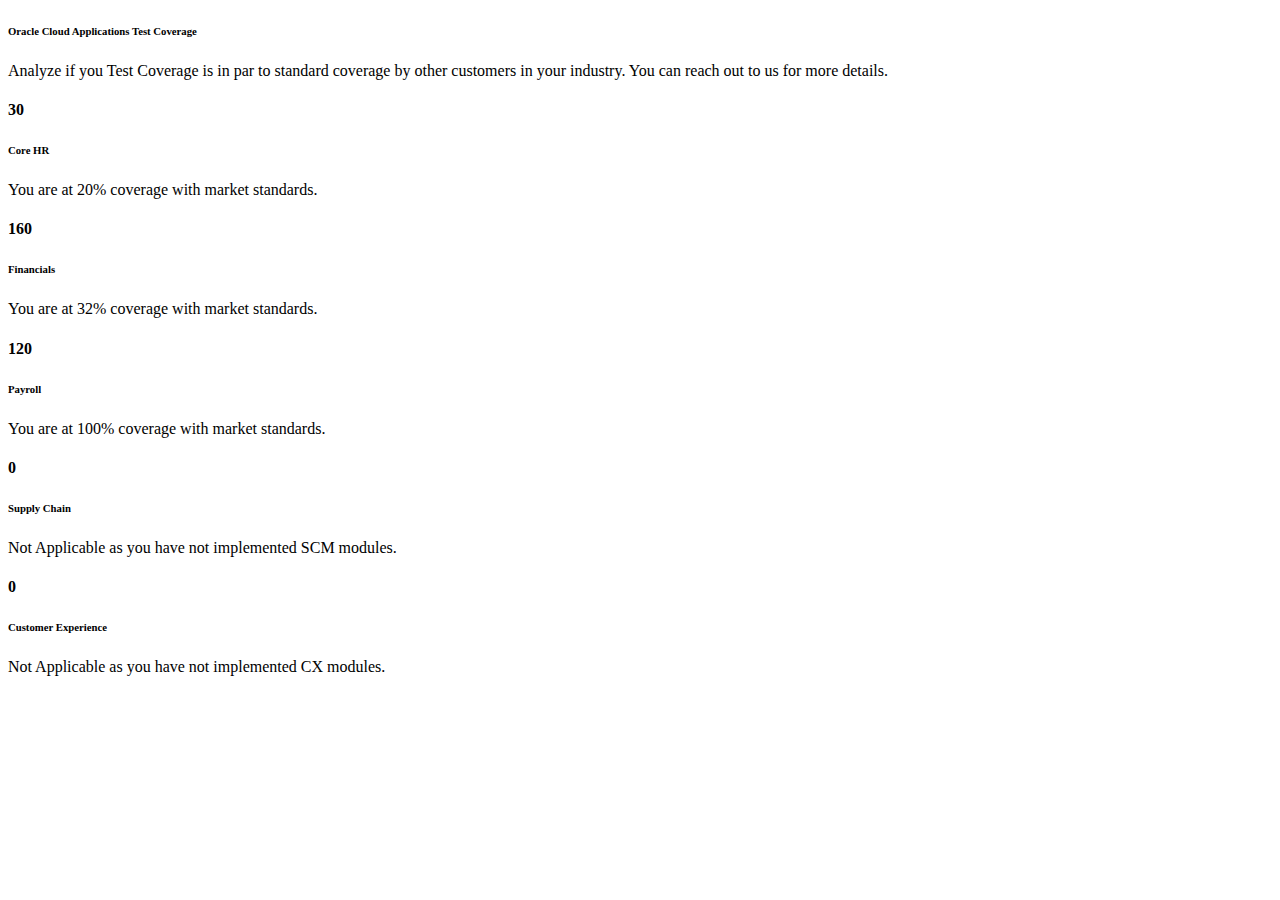
<file: front-end/src/main/resources/templates/defects.html>
<!DOCTYPE html>
<html xmlns:th="http://www.thymeleaf.org" 
	xmlns:layout="http://www.ultraq.net.nz/thymeleaf/layout" 
	layout:decorate="~{fragments/app-layout}"
	> 
<head>
	<title>AA - Defects</title>
</head>
<body>
	<div layout:fragment="content" >
      <div class="row">
      	
      		<div class='col-lg-12 mg-b-10'> 
				<div class="card">
	              <div class="card-header d-sm-flex justify-content-between bd-b-0 pd-t-20 pd-b-0">
	                <div class="mg-b-10 mg-sm-b-0">
	                  <h6 class="mg-b-5">Oracle Cloud Applications Test Coverage</h6>
	                  
	                </div>
	                
	              </div>
	              <div class="card-body">
                		<p>Analyze if you Test Coverage is in par to standard coverage by other customers in your industry. You can reach out to us for more details.</p>
              	  
	              <!-- card-body -->
	              
	                <div class="row row-sm">
	                  <div class="col-6 col-sm-4 col-md-3 col-lg">
	                    <h4 class="tx-normal tx-rubik mg-b-10">30</h4>
	                    <div class="progress ht-2 mg-b-10">
	                      <div class="progress-bar wd-20p bg-df-2" role="progressbar" aria-valuenow="20" aria-valuemin="0" aria-valuemax="100"></div>
	                    </div>
	                    <h6 class="tx-uppercase tx-spacing-1 tx-semibold tx-10 tx-color-02 mg-b-2">Core HR</h6>
	                    <p class="tx-10 tx-color-03 mg-b-0">You are at <span class="tx-medium tx-danger">20% </span> coverage with market standards.</p>
	                  </div><!-- col -->
	                  <div class="col-6 col-sm-4 col-md-3 col-lg">
	                    <h4 class="tx-normal tx-rubik mg-b-10">160</h4>
	                    <div class="progress ht-2 mg-b-10">
	                      <div class="progress-bar wd-30p bg-df-2" role="progressbar" aria-valuenow="30" aria-valuemin="0" aria-valuemax="100"></div>
	                    </div>
	                    <h6 class="tx-uppercase tx-spacing-1 tx-semibold tx-10 tx-color-02 mg-b-2">Financials</h6>
	                    <p class="tx-10 tx-color-03 mg-b-0">You are at <span class="tx-medium tx-danger">32%</span> coverage with market standards.</p>
	                  </div><!-- col -->
	                  <div class="col-6 col-sm-4 col-md-3 col-lg mg-t-20 mg-sm-t-0">
	                    <h4 class="tx-normal tx-rubik mg-b-10">120</h4>
	                    <div class="progress ht-2 mg-b-10">
	                      <div class="progress-bar wd-100p bg-df-2" role="progressbar" aria-valuenow="100" aria-valuemin="0" aria-valuemax="100"></div>
	                    </div>
	                    <h6 class="tx-uppercase tx-spacing-1 tx-semibold tx-10 tx-color-02 mg-b-2">Payroll</h6>
	                    <p class="tx-10 tx-color-03 mg-b-0">You are at <span class="tx-medium tx-success">100%</span> coverage with market standards.</p>
	                  </div><!-- col -->
	                  <div class="col-6 col-sm-4 col-md-3 col-lg mg-t-20 mg-md-t-0">
	                    <h4 class="tx-normal tx-rubik mg-b-10">0</h4>
	                    <div class="progress ht-2 mg-b-10">
	                      <div class="progress-bar wd-0p bg-df-2" role="progressbar" aria-valuenow="45" aria-valuemin="0" aria-valuemax="100"></div>
	                    </div>
	                    <h6 class="tx-uppercase tx-spacing-1 tx-semibold tx-10 tx-color-02 mg-b-2">Supply Chain</h6>
	                    <p class="tx-10 tx-color-03 mg-b-0">Not Applicable as you have not implemented SCM modules.</p>
	                  </div><!-- col -->
	                  <div class="col-6 col-sm-4 col-md-3 col-lg mg-t-20 mg-lg-t-0">
	                    <h4 class="tx-normal tx-rubik mg-b-10">0</h4>
	                    <div class="progress ht-2 mg-b-10">
	                      <div class="progress-bar wd-0p bg-df-2" role="progressbar" aria-valuenow="0" aria-valuemin="0" aria-valuemax="100"></div>
	                    </div>
	                    <h6 class="tx-uppercase tx-spacing-1 tx-semibold tx-10 tx-color-02 mg-b-2">Customer Experience</h6>
	                    <p class="tx-10 tx-color-03 mg-b-0">Not Applicable as you have not implemented CX modules.</p>
	                  </div><!-- col -->
	                </div><!-- row -->
	              </div><!-- card-body -->
	            </div>        
           </div>      	       
       </div>
      </div> 
</body>
</html>
</file>
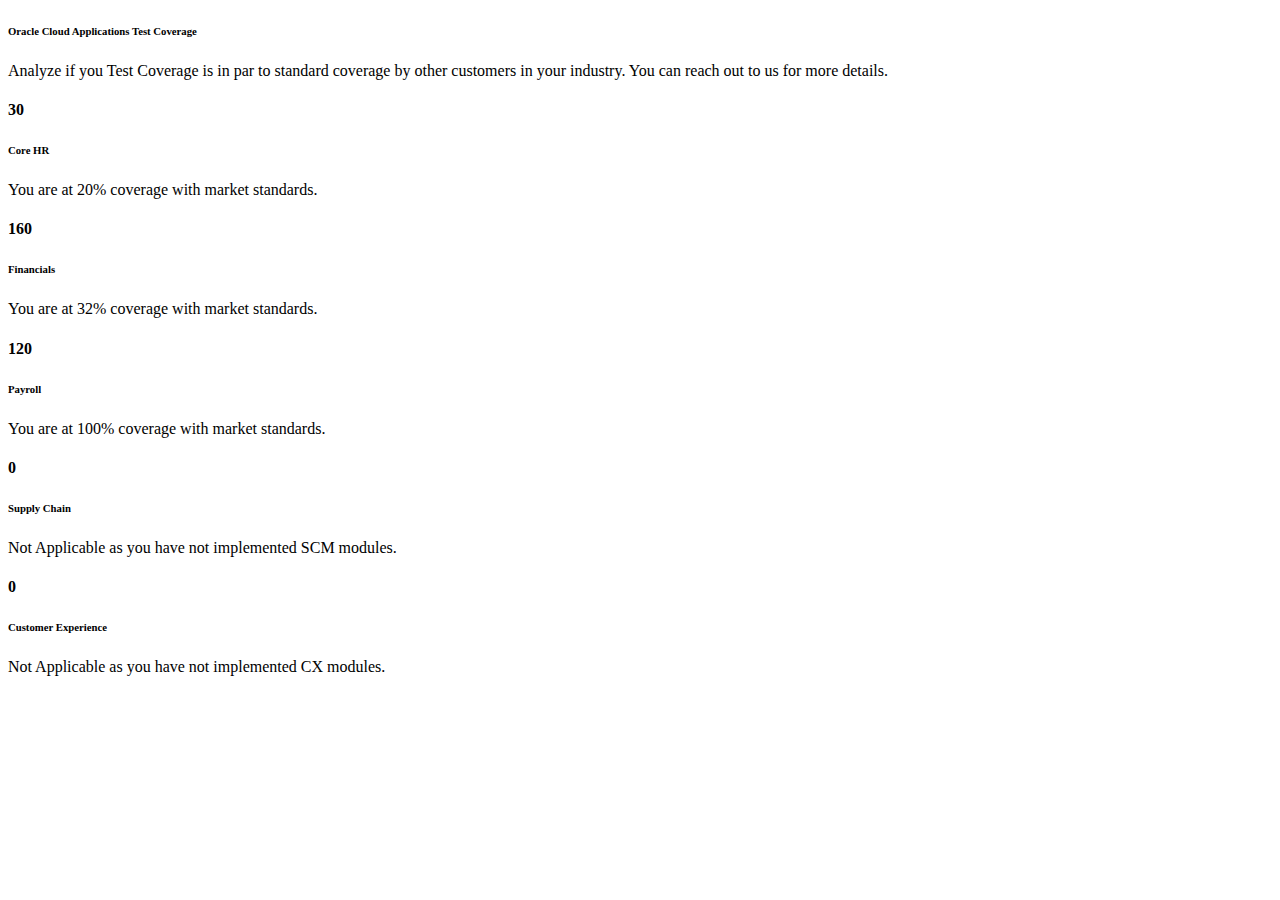
<file: front-end/src/main/resources/templates/test-cycles.html>
<!DOCTYPE html>
<html xmlns:th="http://www.thymeleaf.org" 
	xmlns:layout="http://www.ultraq.net.nz/thymeleaf/layout" 
	layout:decorate="~{fragments/app-layout}"
	> 
<head>
	<title>AA - Test Cycles</title>
</head>
<body>
	<div layout:fragment="content" >
      <div class="row">
      	
      		<div class='col-lg-12 mg-b-10'> 
				<div class="card">
	              <div class="card-header d-sm-flex justify-content-between bd-b-0 pd-t-20 pd-b-0">
	                <div class="mg-b-10 mg-sm-b-0">
	                  <h6 class="mg-b-5">Oracle Cloud Applications Test Coverage</h6>
	                  
	                </div>
	                
	              </div>
	              <div class="card-body">
                		<p>Analyze if you Test Coverage is in par to standard coverage by other customers in your industry. You can reach out to us for more details.</p>
              	  
	              <!-- card-body -->
	              
	                <div class="row row-sm">
	                  <div class="col-6 col-sm-4 col-md-3 col-lg">
	                    <h4 class="tx-normal tx-rubik mg-b-10">30</h4>
	                    <div class="progress ht-2 mg-b-10">
	                      <div class="progress-bar wd-20p bg-df-2" role="progressbar" aria-valuenow="20" aria-valuemin="0" aria-valuemax="100"></div>
	                    </div>
	                    <h6 class="tx-uppercase tx-spacing-1 tx-semibold tx-10 tx-color-02 mg-b-2">Core HR</h6>
	                    <p class="tx-10 tx-color-03 mg-b-0">You are at <span class="tx-medium tx-danger">20% </span> coverage with market standards.</p>
	                  </div><!-- col -->
	                  <div class="col-6 col-sm-4 col-md-3 col-lg">
	                    <h4 class="tx-normal tx-rubik mg-b-10">160</h4>
	                    <div class="progress ht-2 mg-b-10">
	                      <div class="progress-bar wd-30p bg-df-2" role="progressbar" aria-valuenow="30" aria-valuemin="0" aria-valuemax="100"></div>
	                    </div>
	                    <h6 class="tx-uppercase tx-spacing-1 tx-semibold tx-10 tx-color-02 mg-b-2">Financials</h6>
	                    <p class="tx-10 tx-color-03 mg-b-0">You are at <span class="tx-medium tx-danger">32%</span> coverage with market standards.</p>
	                  </div><!-- col -->
	                  <div class="col-6 col-sm-4 col-md-3 col-lg mg-t-20 mg-sm-t-0">
	                    <h4 class="tx-normal tx-rubik mg-b-10">120</h4>
	                    <div class="progress ht-2 mg-b-10">
	                      <div class="progress-bar wd-100p bg-df-2" role="progressbar" aria-valuenow="100" aria-valuemin="0" aria-valuemax="100"></div>
	                    </div>
	                    <h6 class="tx-uppercase tx-spacing-1 tx-semibold tx-10 tx-color-02 mg-b-2">Payroll</h6>
	                    <p class="tx-10 tx-color-03 mg-b-0">You are at <span class="tx-medium tx-success">100%</span> coverage with market standards.</p>
	                  </div><!-- col -->
	                  <div class="col-6 col-sm-4 col-md-3 col-lg mg-t-20 mg-md-t-0">
	                    <h4 class="tx-normal tx-rubik mg-b-10">0</h4>
	                    <div class="progress ht-2 mg-b-10">
	                      <div class="progress-bar wd-0p bg-df-2" role="progressbar" aria-valuenow="45" aria-valuemin="0" aria-valuemax="100"></div>
	                    </div>
	                    <h6 class="tx-uppercase tx-spacing-1 tx-semibold tx-10 tx-color-02 mg-b-2">Supply Chain</h6>
	                    <p class="tx-10 tx-color-03 mg-b-0">Not Applicable as you have not implemented SCM modules.</p>
	                  </div><!-- col -->
	                  <div class="col-6 col-sm-4 col-md-3 col-lg mg-t-20 mg-lg-t-0">
	                    <h4 class="tx-normal tx-rubik mg-b-10">0</h4>
	                    <div class="progress ht-2 mg-b-10">
	                      <div class="progress-bar wd-0p bg-df-2" role="progressbar" aria-valuenow="0" aria-valuemin="0" aria-valuemax="100"></div>
	                    </div>
	                    <h6 class="tx-uppercase tx-spacing-1 tx-semibold tx-10 tx-color-02 mg-b-2">Customer Experience</h6>
	                    <p class="tx-10 tx-color-03 mg-b-0">Not Applicable as you have not implemented CX modules.</p>
	                  </div><!-- col -->
	                </div><!-- row -->
	              </div><!-- card-body -->
	            </div>        
           </div>      	       
       </div>
      </div> 
</body>
</html>
</file>
